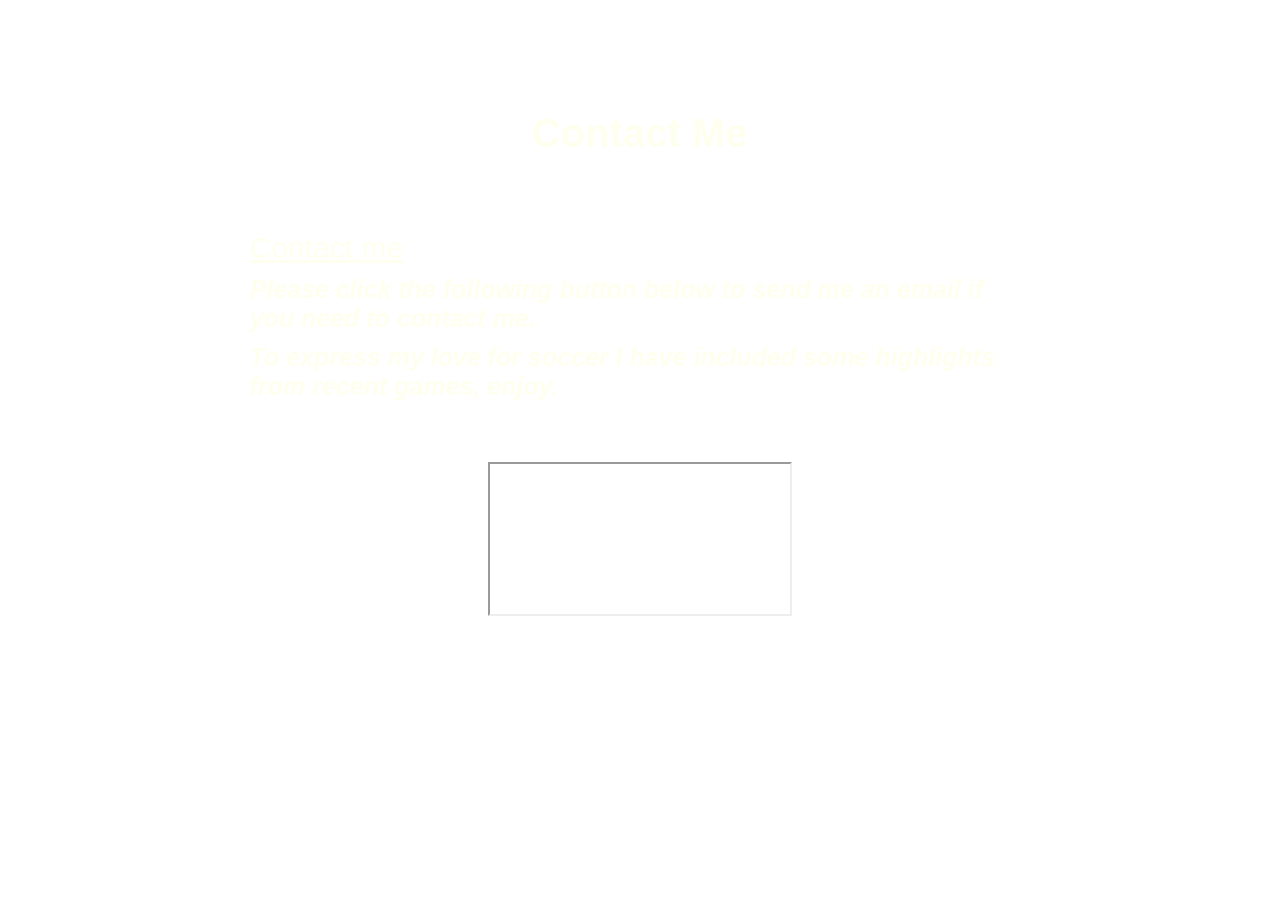
<file: contactme.html>
<!DOCTYPE html>
<img>
<html lang="en">
<head>
    <meta charset="UTF-8">
    <meta name="viewport" content="width=device-width, initial-scale=1.0">
    <title>Contact Me</title>
    <link rel="stylesheet" href="app.css"/> <!--This sets the style sheet for the page-->
</head>
<body>    <!--This creates the top of the website with page name and buttons-->
    <div id = "contact" class="flex-centre flex-column">
            <h1 style="margin-top: 100px;">Contact Me</h1>
        <div id = "homebtn"class = "flex-centre flex-row">
            <a class="btn" href="index.html">Home</a>
            <a class="btn" href="Projects.html">Projects</a>
            <a class="btn" href="IT.html">IT Experience</a>
            <a class="btn" href="CV.html">Curriculum Vitae</a>
            <a class="btn" href="contactme.html">Contact me</a>
        </div>
        <div>   <!--This displays and underlines the information on the page-->
        <u style="color:ivory;"><h3 style="margin-left: 25rem; margin-right: 25rem;">Contact me</h3></u>
        <p style="text-align: center;"><h4 style="margin-left: 25rem; margin-right: 25rem;">Please click 
            the following button below to send me an email if you need to contact me.
        </h4></p>
        <p> </p>
        <p style="text-align: center;"><h4 style="margin-left: 25rem; margin-right: 25rem;">To express my
            love for soccer I have included some highlights from recent games, enjoy.
        </h4></p>
        <!--This created the button that will call up the visitors email application to send me a message-->
        <div class = "btn" href="javascript: void(0)" onclick="location.href='mailto:fascholtz1982@gmail.com'"
        style="margin-left: 63rem; font-weight: 800;">Contact me</button></div>
    </div>
    <!--This creates a from to play a video the source of the video is receive via the JavaScript file-->
    <div>
        <iframe id = "video" frameborder="1" width="100%" height="100%" allowfullscreen>
        </iframe>
    </div>
    <script src="contact.js"></script>
</body>
</html>
</file>
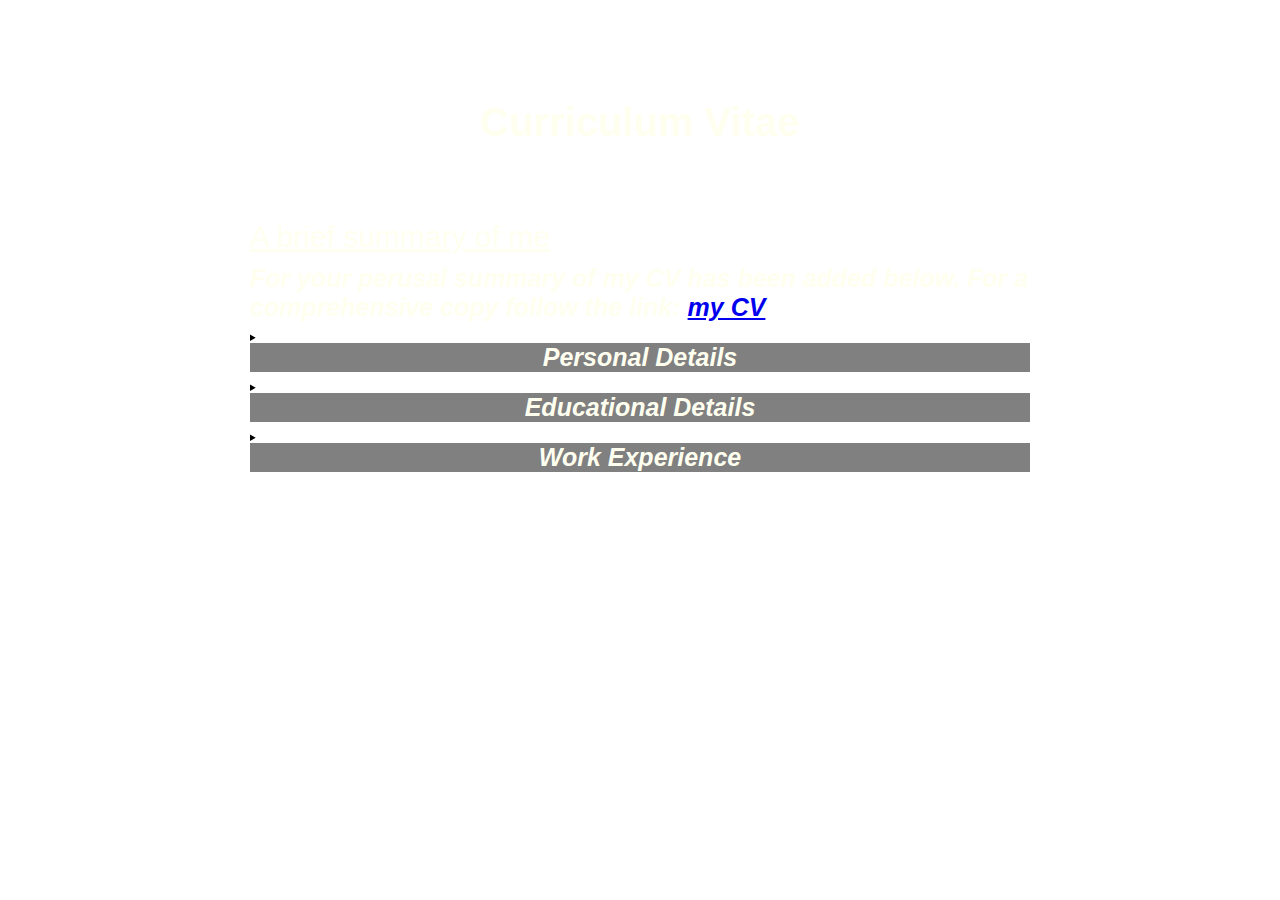
<file: CV.html>
<!DOCTYPE html>
<html lang="en">
<head>
    <meta charset="UTF-8">
    <meta name="viewport" content="width=device-width, initial-scale=1.0">
    <title>Curriculum Vitae</title>
    <link rel="stylesheet" href="app.css"/> <!--This sets the style sheet for the page-->
</head>
<body>    <!--This creates the top of the website with page name and buttons-->
    <div>
        <div id = "CV" class="flex-centre flex-column">
            <h1 style="margin-top: 100px;">Curriculum Vitae</h1>
        </div>
        <div id = "CVbtn"class = "flex-centre flex-row">
            <a class="btn" href="index.html">Home</a>
            <a class="btn" href="Projects.html">Projects</a>
            <a class="btn" href="IT.html">IT Experience</a>
            <a class="btn" href="CV.html">Curriculum Vitae</a>
            <a class="btn" href="contactme.html">Contact me</a>
        </div>        
        <div>    <!--This displays and underlines the information on the page-->
            <u style="color: ivory;"><h3 style="margin-left: 25rem; margin-right: 25rem;">A brief summary of me</h3></u>
            <h4 style="margin-left: 25rem; margin-right: 25rem;">
                <p>For your perusal summary of my CV has been added below. For a comprehensive copy follow 
                    the link: <span title = "Open my CV"><a href="/CMPG323_Project1/Curriculum Vitae.pdf">my CV</a></span></p>
            </h4>               
        </div>   <!--Thus creates a colapsable summary ro contact the summary of my CV-->
        <div style="margin-left: 25rem; margin-right: 25rem">
            <details class="details" >
                <summary><h4 style="text-align: center; background-color: grey">Personal Details</h4></summary>
                <ul>                
                    <table class="cvTable" style="margin-left: 30rem;">    <!--This creates a table with information-->
                        <tr>
                        <th></th><th></th>
                        <tr>
                        <td>Names</td><td>Francois Andre Scholtz</td>s
                        <tr>
                        <td>Location</td><td>Potchefstroom, North-West, ZA</td>
                        <tr>
                        <td>Contact number</td><td>+27 83 244 3825</td>
                        <tr>
                        <td>email</td><td>fascholtz1982@gmail.com</td>
                        <tr>
                        <td>Linked in</td><td>francois-scholtz-64597834</td>
                        </tr>
                        </table>
                </ul>
            </details><details class="details">
                <summary><h4 style="text-align: center; background-color: grey">Educational Details</h4></summary>
                <ul>                
                    <table class="cvTable" style="margin-left: 30rem;  margin-right: 15rem"> <!--This creates a table with information-->
                        <tr>
                        <th></th><th></th>
                        <tr>
                        <td style="background-color: royalblue;">Institiution</td><td style="background-color: royalblue;">North West University</td>
                        <tr>
                        <td>Qualification</td><td>Bachelor of Science</td>
                        <tr>
                        <td>Course of study</td><td>Information Technology</td>
                        <tr>
                        <td>Achievements</td><td>GPA: 3.15 (2nd year), Golden Key Internation Honours Socirety</td>
                        </tr>
                        <td style="background-color: royalblue;">Institiution</td><td style="background-color: royalblue;">Energy Trading Foundation</td>
                        <tr>
                        <td>Qualification</td><td>Certificate</td>
                        <tr>
                        <td>Course of study</td><td>Introduction to Energy Managerment</td>
                        </tr>
                        <td style="background-color: royalblue;">Institiution</td><td style="background-color: royalblue;">Energy Centre of Excellence</td>
                        <tr>
                        <td>Qualification</td><td>Certificate</td>
                        <tr>
                        <td>Course of study</td><td>Introduction to Project Managerment</td>
                        </tr>
                        </tr>
                        </table>
                </ul>
            </details><details class="details">
                <summary><h4 style="text-align: center; background-color: grey">Work Experience</h4></summary>
                <ul>                
                    <table class="experienceTable" style="margin-left: 30rem; margin-right: 15rem;"> <!--This creates a table with information-->
                        <tr>
                        <th></th><th></th>
                        <tr>
                        <td style="background-color: royalblue;">Company</td><td style="background-color: royalblue;">Eskom Holdings SOC Limited</td>
                        <tr>
                        <td>Employment Period</td><td>09/2001 to Date</td>
                        <tr>
                        <td>Current Position</td><td>Energy Trading Officer</td>
                        </tr>
                        <td>Current Position</td><td>Key Customer Relations Officer, Customer Acquisitions Officer, Customer Service 
                            Assistant Officer, Customer Advisor, Contact Centre Service Agent</td>
                        </tr>
                        </tr>
                        </table>
                </ul>
            </details>
        </div>        
    </div>  
</body>
</html>
</file>
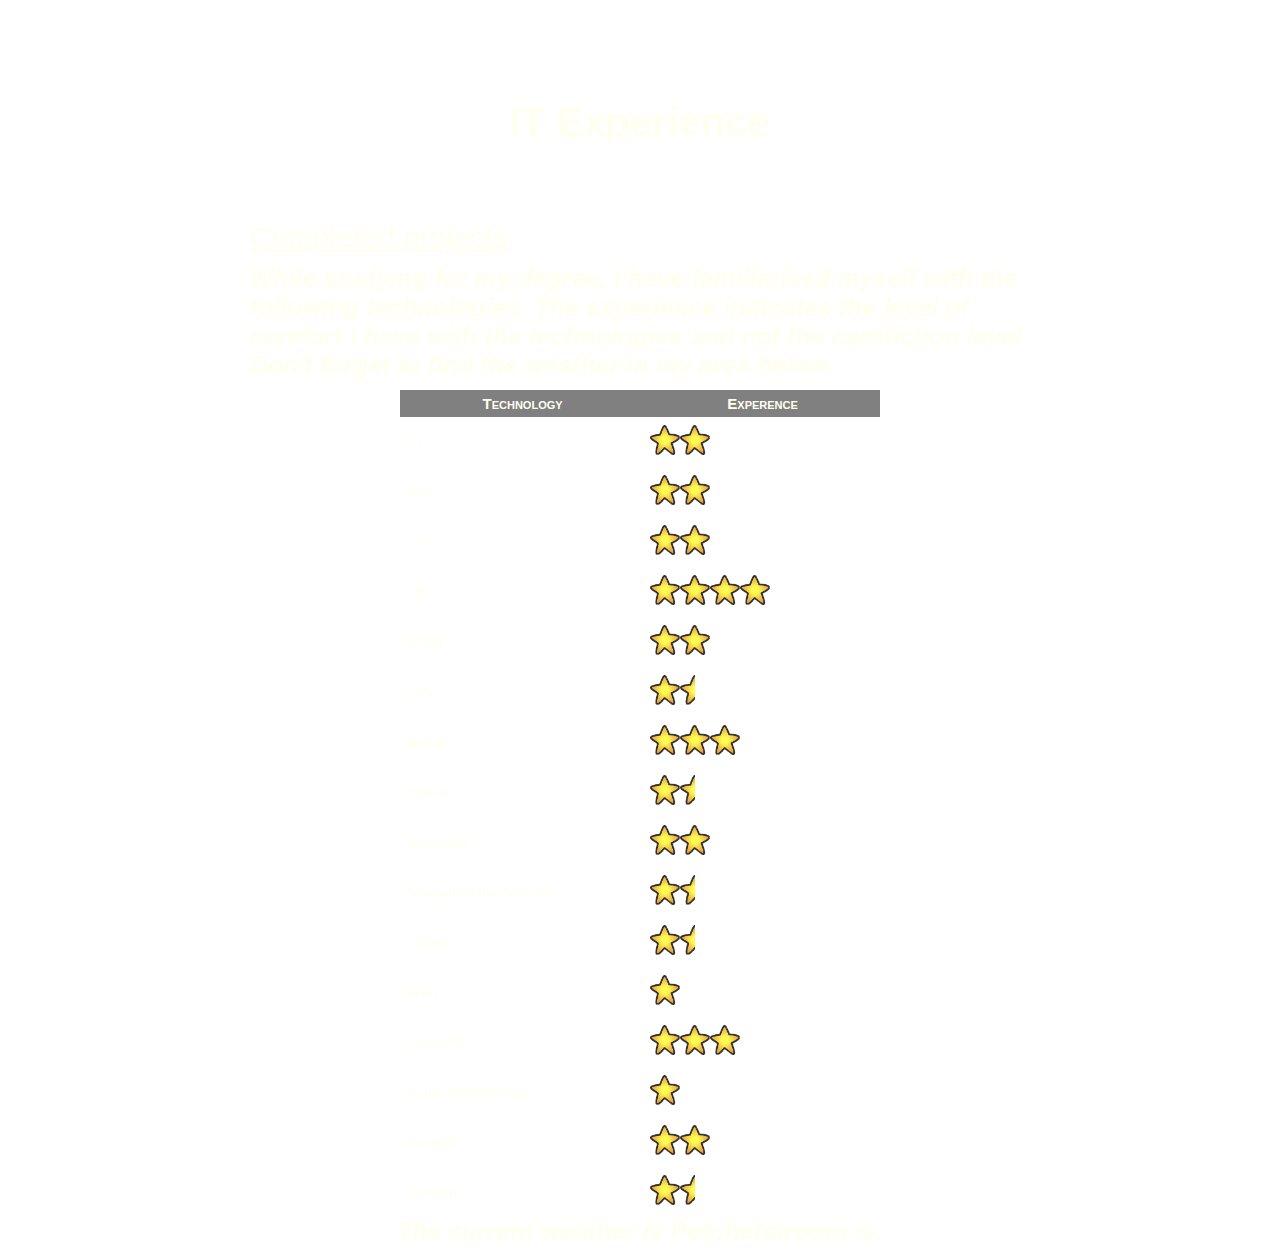
<file: IT.html>
<!DOCTYPE html>
<html lang="en">
<head>
    <meta charset="UTF-8">
    <meta name="viewport" content="width=device-width, initial-scale=1.0">
    <title>IT Experience</title>
    <link rel="stylesheet" href="app.css"/> <!--This sets the style sheet for the page-->
</head>
<body>    <!--This creates the top of the website with page name and buttons-->
    <div>
        <div id = "IT" class="flex-centre flex-column">
            <h1 style="margin-top: 100px;">IT Experience</h1>
        </div>
        <div id = "ITbtn"class = "flex-centre flex-row">
            <a class="btn" href="index.html">Home</a>
            <a class="btn" href="Projects.html">Projects</a>
            <a class="btn" href="IT.html">IT Experience</a>
            <a class="btn" href="CV.html">Curriculum Vitae</a>
            <a class="btn" href="contactme.html">Contact me</a>
        </div>
        <div>    <!--This displays and underlines the information on the page-->
            <u style="color: ivory;"><h3 style="margin-left: 25rem; margin-right: 25rem;">Completed projects</h3></u>
            <h4 style="margin-left: 25rem; margin-right: 25rem;">
                <p>While studying for my degree, I have familiarised myself with the following technologies.
                   The experience indicates the level of comfort I have with the technologies and not the certifiction
                   level. Don't forget to find the weather in my area below.</p>
            </h4>          
            <table class="experienceTable" style="margin-left: 40rem; margin-right: 40rem">
            <tr>
            <th>Technology</th><th>Experence</th><!--This creates a table with information-->
            </tr>
            <tr>
            <td>C++</td><td><img src="Full Star.png" style="width: 30px; height: 30px"><img src="Full Star.png" style="width: 30px; height: 30px"></td>
            </tr>
            <tr>
            <td>Java</td><td><img src="Full Star.png" style="width: 30px; height: 30px"><img src="Full Star.png" style="width: 30px; height: 30px"></td>
            </tr>
            <tr>
            <td>C++</td><td><img src="Full Star.png" style="width: 30px; height: 30px"><img src="Full Star.png" style="width: 30px; height: 30px"></td>
            </tr>
            <tr>
            <td>C#</td><td><img src="Full Star.png" style="width: 30px; height: 30px"><img src="Full Star.png" style="width: 30px; height: 30px"><img src="Full Star.png" style="width: 30px; height: 30px"><img src="Full Star.png" style="width: 30px; height: 30px"></td>
            </tr>
            <tr>
            <td>HTML</td><td><img src="Full Star.png" style="width: 30px; height: 30px"><img src="Full Star.png" style="width: 30px; height: 30px"></td>
            </tr>
            <tr>
            <td>CSS</td><td><img src="Full Star.png" style="width: 30px; height: 30px"><img src="Half Star.png" style="width: 15px; height: 30px"></td>
            </tr>
            <tr>
            <td>MySql</td><td><img src="Full Star.png" style="width: 30px; height: 30px"><img src="Full Star.png" style="width: 30px; height: 30px"><img src="Full Star.png" style="width: 30px; height: 30px"></td>
            </tr>
            <tr>
            <td>Python</td><td><img src="Full Star.png" style="width: 30px; height: 30px"><img src="Half Star.png" style="width: 15px; height: 30px"></td>
            </tr>
            <tr>
            <td>JavaScript</td><td><img src="Full Star.png" style="width: 30px; height: 30px"><img src="Full Star.png" style="width: 30px; height: 30px"></td>
            </tr>
            <tr>
            <td>Amazon Online Service</td><td><img src="Full Star.png" style="width: 30px; height: 30px"><img src="Half Star.png" style="width: 15px; height: 30px"></td>
            </tr>
            <tr>
            <td>GitHub</td><td><img src="Full Star.png" style="width: 30px; height: 30px"><img src="Half Star.png" style="width: 15px; height: 30px"></td>
            </tr>
            <tr>
            <td>React</td><td><img src="Full Star.png" style="width: 30px; height: 30px"></td>
            </tr>
            <tr>
            <td>OracleDB</td><td><img src="Full Star.png" style="width: 30px; height: 30px"><img src="Full Star.png" style="width: 30px; height: 30px"><img src="Full Star.png" style="width: 30px; height: 30px"></td>
            </tr>
            <tr>
            <td>Scrum Methodology</td><td><img src="Full Star.png" style="width: 30px; height: 30px"></td>
            </tr>
            <tr>
            <td>PowerBI</td><td><img src="Full Star.png" style="width: 30px; height: 30px"><img src="Full Star.png" style="width: 30px; height: 30px"></td>
            </tr>
            <tr>
            <td>Xamarin</td><td><img src="Full Star.png" style="width: 30px; height: 30px"><img src="Half Star.png" style="width: 15px; height: 30px"></td>
            </tr>
            </table>    
        </div>
        <!--This displays the current weather in the Potcheftroom area received via the JavaScript file-->
        <div >
            <h4 style="text-align: center">The current weather is Potchefstroom is: 
            <h4 id="weather" style="text-align: center; color: navy;" ></h4>
        </div>
        <script src="weather.js"></script>
</body>
</html>
</file>
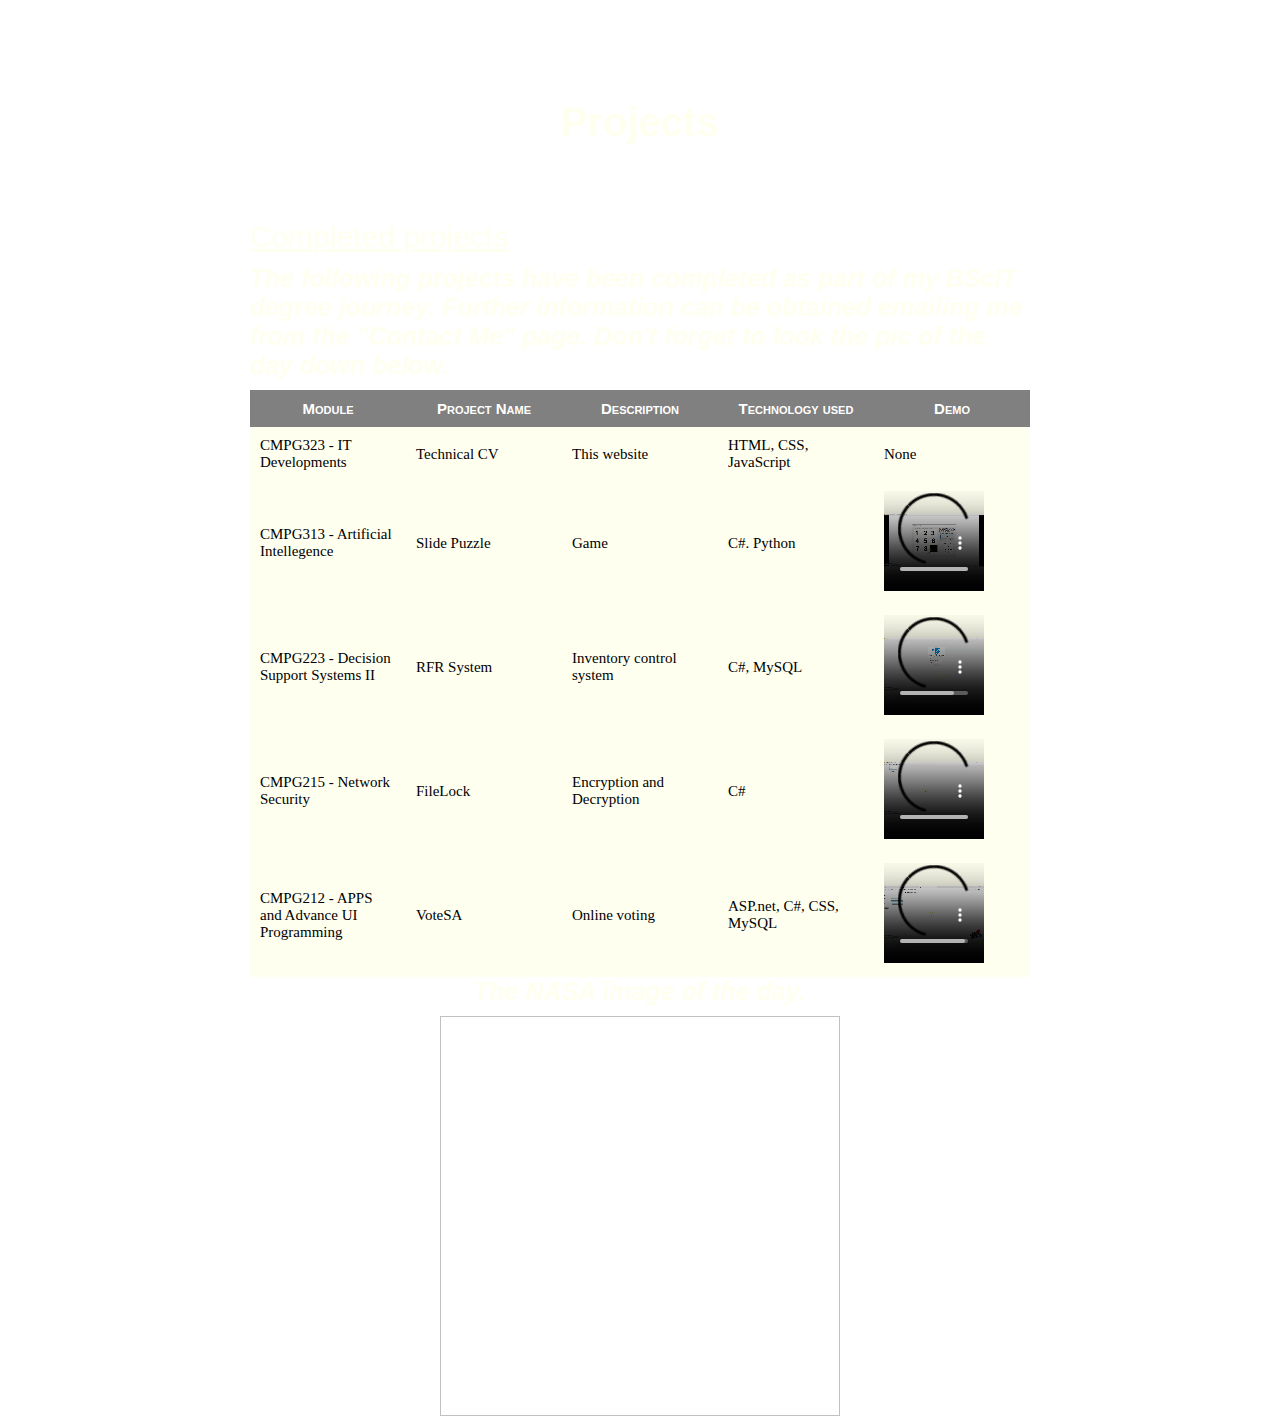
<file: Projects.html>
<!DOCTYPE html>
<html lang="en">
<head>
    <meta charset="UTF-8">
    <meta name="viewport" content="width=device-width, initial-scale=1.0">
    <title>Projects</title>
    <link rel="stylesheet" href="app.css"/> <!--This sets the style sheet for the page-->
</head>
<body>    <!--This creates the top of the website with page name and buttons-->
    <div>
        <div id = "projects" class="flex-centre flex-column">
            <h1 style="margin-top: 100px;">Projects</h1>
        </div>
        <div id = "aboutbtn"class = "flex-centre flex-row">
            <a class="btn" href="index.html">Home</a>
            <a class="btn" href="Projects.html">Projects</a>
            <a class="btn" href="IT.html">IT Experience</a>
            <a class="btn" href="CV.html">Curriculum Vitae</a>
            <a class="btn" href="contactme.html">Contact me</a>
        </div>    
        <div>   <!--This displays and underlines the information on the page-->
            <u style="color: ivory;"><h3 style="margin-left: 25rem; margin-right: 25rem;">Completed projects</h3></u>
            <h4 style="margin-left: 25rem; margin-right: 25rem;">
                <p>The following projects have been completed as part of my BScIT degree journey. Further information 
                can be obtained emailing me from the "Contact Me" page. Don't forget to 
                look the pic of the day down below.</p>
            </h4>
            <table class="projectTable" style="margin-left: 25rem; margin-right: 25rem"><!--This creates a table with information-->
                <tr>
                <th>Module</th><th>Project Name</th><th>Description</th><th>Technology used</th><th>Demo</th>
                </tr>
                <tr>
                <td>CMPG323 - IT Developments</td><td>Technical CV</td><td>This website</td><td>HTML, CSS, JavaScript</td>
                <td>None</td>
                </tr>
                <tr>
                <td>CMPG313 - Artificial Intellegence</td><td>Slide Puzzle</td><td>Game</td><td>C#. Python</td>
                <td><video width="100rem" height="100rem" src="Slide puzzle vid.mp4" controls="controls"></video></td>
                </tr>
                <tr>
                <td>CMPG223 - Decision Support Systems II</td><td>RFR System</td><td>Inventory control system</td><td>C#, MySQL</td>
                <td><video width="100rem" height="100rem" src="RFR System vid.mp4" controls="controls"></video></td>
                </tr>
                <tr>
                <td>CMPG215 - Network Security</td><td>FileLock</td><td>Encryption and Decryption</td><td>C#</td>
                <td><video width="100rem" height="100rem" src="File Lock vid.mp4" controls="controls"></video></td>
                </tr>                
                <tr>
                <td>CMPG212 - APPS and Advance UI Programming</td><td>VoteSA</td><td>Online voting</td><td>ASP.net, C#, CSS, MySQL</td>
                <td><video width="100rem" height="100rem" src="VoteSA vid.mp4" controls="controls"></video></td>
                </tr>
                </table>    
        </div>
        <!--This displays a daily photo as updated by NASA received via the JavaScript file-->
        <div id = "project2" class="flex-centre flex-column">
            <h4 style="text-align: center">The NASA image of the day.</h4>
            <img id="image" style="width: 400px;height: 400px;">
        </div>
        <script src="nasa.js"></script>
</body>
</html>
</file>
<file: app.css>
/*This sets the relevant font size for the HTML document*/
:root{
font-size: 62.5%;
}

*{
    box-sizing: border-box;
    font-family: 'Segoe UI', Tahoma, Geneva, Verdana, sans-serif;
    margin: 0;
    padding: 0;
    color: 333;
}

/*This improves on the scalibility of the website*/
body {
    width: 100%;
    height: 100%;
}

/*This uses an animation to change the background continuously*/
body{
    animation: backgroundchange 25s linear infinite;
}

/*This formats the various headings*/
h1,
h2,
h3,
h4,
h5{
    margin-bottom: 1rem;
    color: ivory;
}

h1{
    font-size: 4rem;
    margin-bottom: 2rem;
    animation-duration: 3s;
    animation-name: appeartomove;
    animation-iteration-count: initial;
    
}

h1 > span{
    font-size: 4rem;
    font-weight: 500;
}

h1:after
{
    content:' ';
    display:block;
    border:2px solid white;
}

h2{
    font-size: 3.5rem;
    margin-bottom: 1rem;
    font-weight: 700;
}

h3{
    font-size: 3rem;
    font-weight: 500;
}
h4{
    font-size: 2.5rem;
    font-weight: 600;
    font-style: italic;
}
h5{
    font-size: 1.5rem;
    font-weight: 400;
}

/*This sets some utilities*/

.container{
    width: 100vw;
    height: 100vh;
    display: flex;
    justify-content: center;
    align-items: center;
    max-width: 80rem;
    margin: 0 auto;
    padding: 2rem;
}

.container > * {
    width: 100%;
}

.flex-column{
    display: flex;
    flex-direction: column;
}

.flex-row{
    display: flex;
    flex-direction: row;
}

.flex-centre{
    justify-content: center;
    align-items: center;
}

.justify-centre{
    justify-content: center;
}

.text-centre{
    text-align: center;
}

.hidden{
    display: none;
}

/*This does some button formatting*/
.btn{
    font-size: 1.8rem;
    padding: 1rem 0;
    width: 20rem;
    text-align: center;
    margin-bottom: 1rem;
    margin-right: 2rem;
    text-decoration: none;
    color: white;    
}

.btn:hover{
    cursor: pointer;
    box-shadow: 0 0.4rem 1.4rem 0 wheat;
    transform: translateY(-0.1rem);
    transition: transform 150ms;
    border-color: wheat;
    font-style: italic;
    font-weight: 700;
}

.btn[disabled]:hover{
    cursor: not-allowed;
    box-shadow: none;
    transform: none;
}

/*This does some form formatting*/
form{
    width: 100%;
    display: flex;
    flex-direction: column;
    align-items: center;
}

input{
    margin-bottom: 1rem;
    width: 20rem;
    padding: 1.5rem;
    font-size: 1.8rem;
    border: none;
    box-shadow: 0 0.1rem 1.4rem 0 royalblue;
}

input::placeholder{
    color: lightgray;
}

/*These are the animations created*/
@keyframes backgroundchange{
    0%, 100% {
        background-color: limegreen;
    }
    33% {
        background-color: violet;
    }
    66% {
        background-color: purple;
    }
}

@keyframes appeartomove{
    0% {
        margin-left: 0%;
      }
      50% {
        margin-left: 300px;
      }
      100% {
        margin-left: 0%;
      }
}

@keyframes newsheadlines {
    0% { transform: translate3d(0, 0, 0); }
    100% { transform: translate3d(-100%, 0, 0); }
  }

@keyframes spin{
    0%{
        transform: rotate(0deg);
    }
    100%{
        transform: rotate(360deg);
    }
}

/*This creates the news headline container and effects*/
.nhcontainer{
    width: 100%;
    overflow: hidden;
}

.nh-wrap {
  width: 100%;
  padding-left: 100%;
  background-color: red;
}

.nh-move {
  display: inline-block;
  white-space: nowrap;
  padding-right: 100%;
  animation-iteration-count: infinite;
  animation-timing-function: linear;
  animation-name: newsheadlines;
  animation-duration: 10s;
}
.nh-move:hover{
  animation-play-state: paused;
}

.nh-item{
  display: inline-block;
  padding: 2rem;
}

@media only screen and (max-width: 100rem) {
    .nh-move { animation-duration: 20s; }
  }

  /*These are the various types of tables used*/
.projectTable { widows: 1000rem;;background-color:ivory;border-collapse:collapse;color:#000;font-size: 1.5rem; }
.projectTable th { background-color: grey;color:white;width:20%;font-variant:small-caps; }
.projectTable td, .projectTable th { padding:1rem;border:0; }
.projectTable td { font-family:Georgia, Garamond, serif; border: bottom 2rem solid black;height:5rem; }

.experienceTable { widows: 500rem;;;border-collapse:collapse;color: ivory;font-size: 1.5rem; }
.experienceTable th { background-color: grey;width:10%;font-variant:small-caps; }
.experienceTable td, .experienceTable th { padding:0.5rem;border:0; }
.experienceTable td { font-family:Georgia, Garamond, serif; border: bottom 2rem solid black;height:5rem; }


.cvTable { widows: 500rem;;;border-collapse:collapse;color: ivory;font-size: 1.5rem; }
.cvTable th { width:20%;font-variant:small-caps; }
.cvTable td, .cvTable th { padding:1rem;border:0; }
.cvTable td { font-family:Georgia, Garamond, serif; border: bottom 2rem solid black;height:3rem; }

/*This creates the loaded*/
#loader{
    border: 2rem solid ivory;
    border-radius: 50%;
    border-top: 2rem solid red;
    width: 5rem;
    height: 5rem;
    animation: spin 5s linear infinite;
}
</file>
